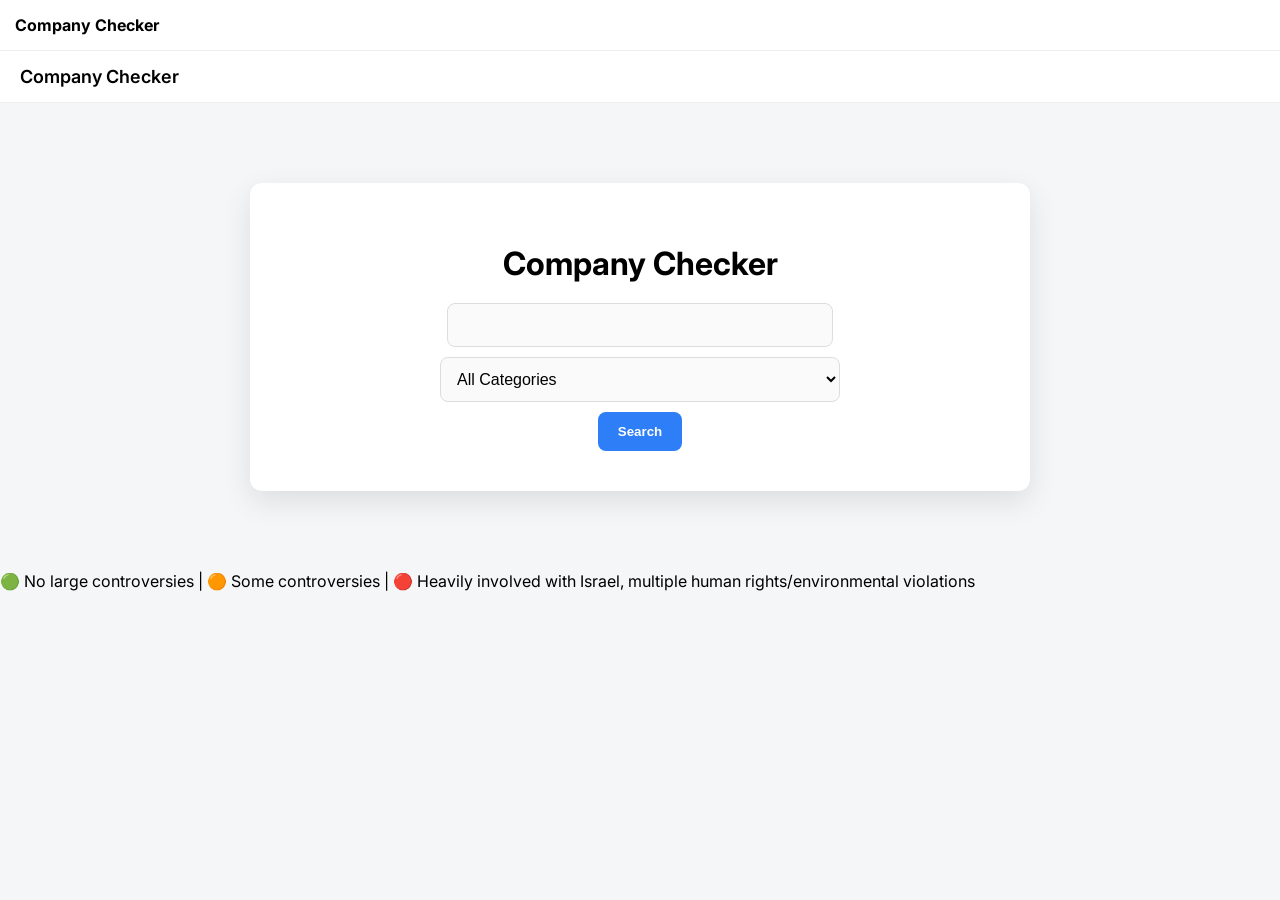
<file: index.html>
<!DOCTYPE html>
<html>
<head>
  <meta charset="UTF-8">
  <meta name="viewport" content="width=device-width, initial-scale=1.0">
  <title>Company Directory</title>
  <link rel="stylesheet" href="style.css">
  <link href="https://fonts.googleapis.com/css2?family=Inter:wght@400;600&display=swap" rel="stylesheet">
</head>
<body>

  <div style="padding:15px; background:white; border-bottom:1px solid #eee;">
    <strong>Company Checker</strong>
  </div>

  <div class="navbar">
    <span class="logo" onclick="goHome()">Company Checker</span>
  </div>

  <div class="container">
    <h1>Company Checker</h1>

    <div class="search-box">
      <input type="text" id="searchInput">
      <ul id="suggestions"></ul>
    </div>

    <ul id="suggestions"></ul>

    <select id="categoryFilter">
      <option value="all">All Categories</option>
      <option value="food">Food</option>
      <option value="clothing">Clothing</option>
      <option value="energy">Energy</option>
      <option value="home">Home</option>
      <option value="cosmetics">Cosmetics</option>
      <option value="technology">Technology</option>
      <option value="entertainment">Entertainment</option>
      <option value="healthcare">Healthcare</option>
      <option value="fashion">Fashion</option>
      <option value="travel">Travel</option>
      <option value="alcohol">Alcohol</option>
      <option value="retail">Retail</option>
      <option value="beverages">Beverages</option>
      <option value="telecom">Telecom</option>
      <option value="banking">Banking</option>
      <option value="outsourcing">Outsourcing</option>
    </select>

    <button onclick="goToResults()">Search</button>

    <ul id="suggestions"></ul>
  </div>

  <p>
🟢 No large controversies | 🟠 Some controversies | 🔴 Heavily involved with Israel, multiple human rights/environmental violations
</p>

  <script src="script.js"></script>
</body>
</html>
</file>
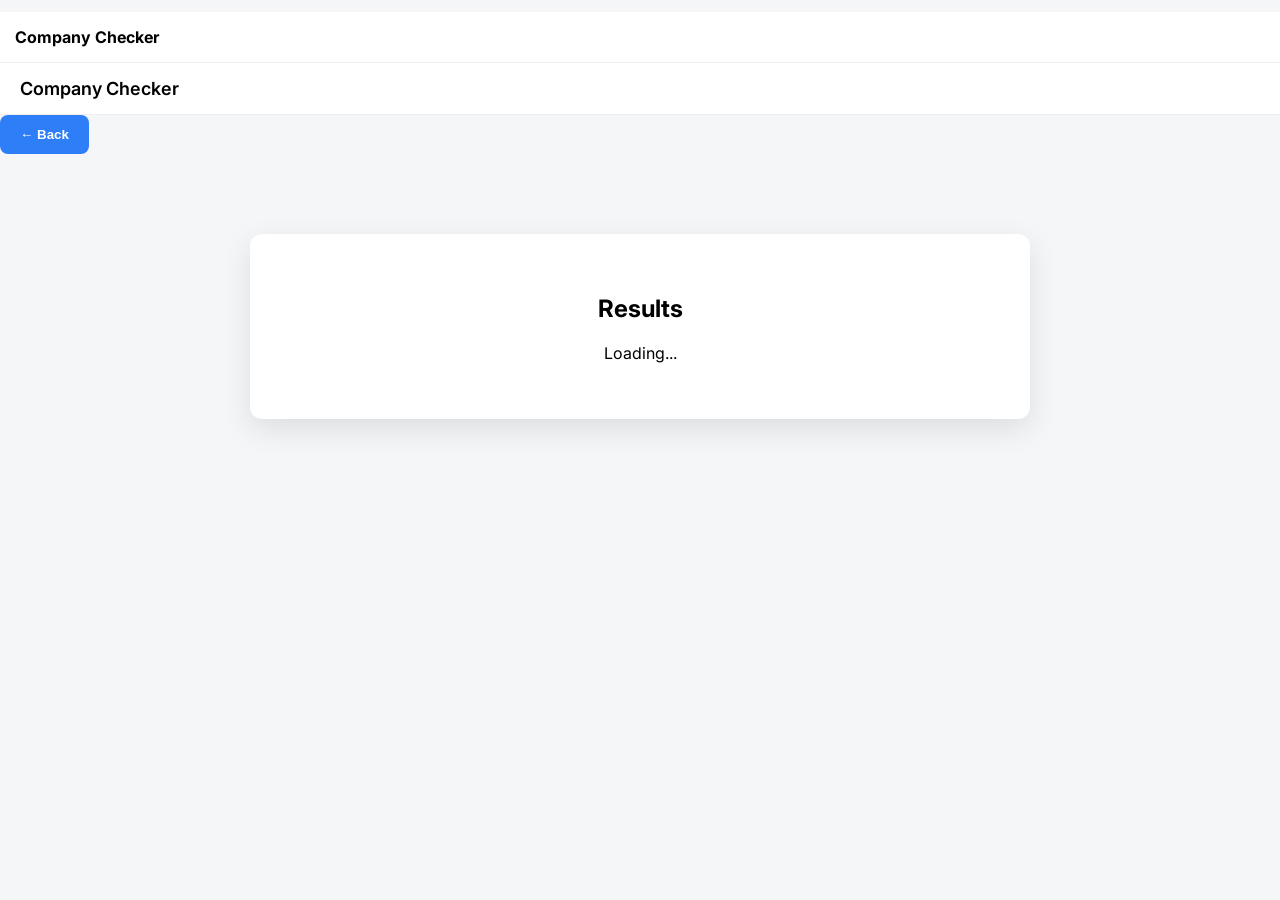
<file: results.html>
<!DOCTYPE html>
<html>
<head>
  <meta charset="UTF-8">
  <meta name="viewport" content="width=device-width, initial-scale=1.0">
  <title>Results</title>
  <link rel="stylesheet" href="style.css">
  <link href="https://fonts.googleapis.com/css2?family=Inter:wght@400;600&display=swap" rel="stylesheet">
  <p id="lastUpdated" style="font-size: 12px; color: gray;"></p>
</head>
<body>

  <div style="padding:15px; background:white; border-bottom:1px solid #eee;">
    <strong>Company Checker</strong>
  </div>

  <div class="navbar">
    <span class="logo" onclick="goHome()">Company Checker</span>
  </div>

  <button onclick="goBack()">← Back</button>

  <div class="container">
    <h2>Results</h2>
    <ul id="resultsList"></ul>
  </div>

  <!-- Popup -->
  <div id="popup" class="popup hidden" tabindex="-1">
    <div class="popup-content">
      <span id="closeBtn" class="close-btn">&times;</span>
      <div id="popupBody"></div>
    </div>
  </div>

  <script src="script.js"></script>
</body>
</html>
</file>
<file: style.css>
body {
  font-family: 'Inter', sans-serif;
  background: #f4f6f8;
  margin: 0;
}

.navbar {
  width: 100%;
  padding: 15px 20px;
  background: white;
  border-bottom: 1px solid #eee;
  text-align: left;
}

.logo {
  font-weight: 600;
  font-size: 18px;
  cursor: pointer;
}

.result-logo {
  width: 25px;
  height: 25px;
  object-fit: contain;
  vertical-align: middle;
  margin-right: 8px;
}

.container {
  max-width: 700px;
  margin: 80px auto;
  text-align: center;
  background: white;
  padding: 40px;
  border-radius: 12px;
  box-shadow: 0 10px 30px rgba(0,0,0,0.1);
  position: relative;
}

.search-box {
  position: relative;
  width: 100%;
  max-width: 400px;
  margin: 0 auto;
}

h1, h2 {
  margin-bottom: 20px;
}

input, select {
  padding: 12px;
  width: 90%;
  max-width: 400px;
  margin: 10px auto;
  border-radius: 8px;
  border: 1px solid #ddd;
  font-size: 16px;
  background: #fafafa;
  display: block;
}

input:focus {
  outline: none;
  border-color: #2d7ef7;
  background: white;
}

button {
  padding: 12px 20px;
  border-radius: 8px;
  border: none;
  background: #2d7ef7;
  color: white;
  font-weight: bold;
  cursor: pointer;
}

button:hover {
  background: #1c5fd1;
}

ul {
  list-style: none;
  padding: 0;
}

#suggestions {
  position: absolute;
  top: 100%; /* adjust if needed */
  left: 50%;
  transform: translateX(-50%);
  width: 70%;
  max-width: 400px;
  z-index: 1000;

  background: white;
  border-radius: 8px;
  box-shadow: 0 10px 20px rgba(0,0,0,0.1);

  list-style: none;
  padding: 0;
  margin: 0;

  display: none; /* IMPORTANT */
  z-index: 1000;
}

#suggestions li {
  display: flex;
  align-items: center;
  gap: 8px;
  padding: 10px;
  cursor: pointer;
}

#suggestions li:hover {
  background: #f5f5f5;
}

li {
  margin: 10px;
  padding: 12px;
  background: #f1f3f5;
  border-radius: 8px;
  cursor: pointer;
  transition: all 0.2s ease;
  display: flex;
  align-items: center;
  gap: 8px;
}

li:hover {
  background: #e2e6ea;
  transform: translateY(-2px);
}

/* Popup */
.popup {
  position: fixed;
  top: 0;
  left: 0;
  width: 100%;
  height: 100%;
  background: rgba(0,0,0,0.5);

  display: flex;
  justify-content: center;
  align-items: center; /* 🔥 THIS centers vertically */

  background: rgba(0, 0, 0, 0.4);
  z-index: 2000;
}

.hidden {
  display: none;
}

.popup-content {
  background: white;
  padding: 20px;
  margin: 15% auto;
  width: 300px;
  border-radius: 16px;
  text-align: center;
  animation: fadeIn 0.2s ease;
  max-height: 80vh; /* 🔥 important for long content */
  overflow-y: auto; /* 🔥 scroll if too long */
}

@keyframes fadeIn {
  from {
    opacity: 0;
    transform: translateY(-10px);
  }
  to {
    opacity: 1;
    transform: translateY(0);
  }
}

.popup-content {
  position: relative; /* IMPORTANT */
}

.why-btn {
  margin-top: 10px;
  padding: 8px 14px;
  border-radius: 8px;
  border: none;

  background: #2d6cdf;   /* 🔵 blue by default */
  color: white;

  cursor: pointer;
  font-weight: 500;

  transition: background 0.2s ease;
  
  box-shadow: 0 2px 6px rgba(0,0,0,0.1);
}

.why-btn:hover {
  background: #1f4fbf;   /* 🔵 darker blue on hover */
}

.why-btn:active {
  transform: scale(0.98);
}

.why-text {
  display: none;
  margin-top: 10px;
  font-size: 14px;
  color: #444;
}

/* Close button */
.close-btn {
  position: absolute;
  top: 10px;
  right: 15px;
  font-size: 22px;
  cursor: pointer;
  color: #888;
}

.close-btn:hover {
  color: black;
}

.circle {
  width: 14px;
  height: 14px;
  border-radius: 50%;
  display: inline-block;
  margin-right: 8px;
}

.circle.green { background: #2ecc71; }
.circle.red { background: #e74c3c; }
.circle.orange { background: #f39c12; }

.company-logo {
  width: 80px;
  margin-bottom: 15px;
}
</file>
